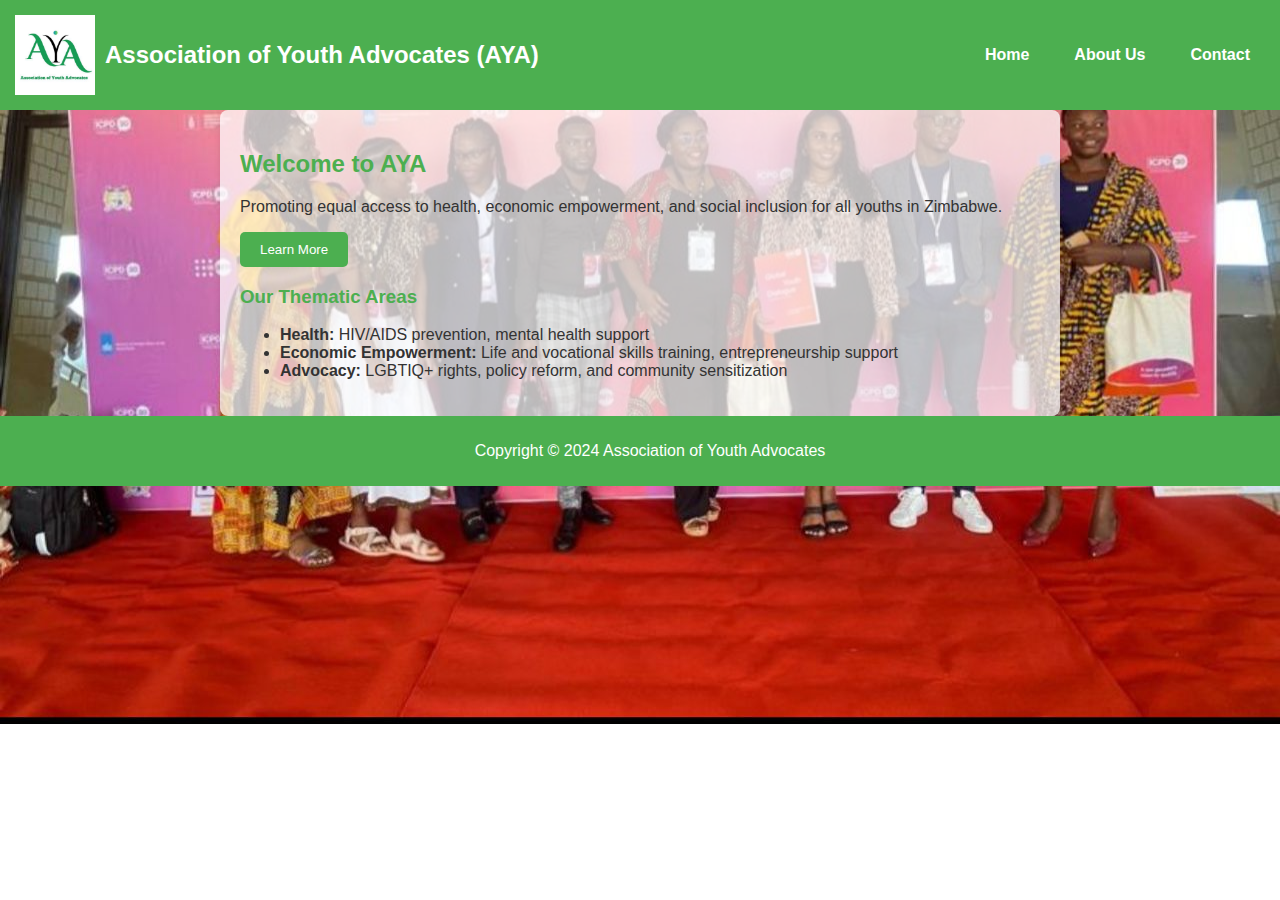
<file: index.html>
<!DOCTYPE html>
<html lang="en">
<head>
    <meta charset="UTF-8">
  <meta name="viewport" content="width=device-width, initial-scale=1.0">
    <title>AYA - Home</title>
    <link rel="stylesheet" href="style.css">
</head>
<body>
    <header>
        <div class="logo-container">
            <img src="logo.jpg" alt="AYA Logo" class="logo">
        </div>
        <h1>Association of Youth Advocates (AYA)</h1>
        <nav>
            <a href="index.html">Home</a>
            <a href="about.html">About Us</a>
            <a href="contact.html">Contact</a>
        </nav>
    </header>

    <div class="container">
        <h2>Welcome to AYA</h2>
        <p>Promoting equal access to health, economic empowerment, and social inclusion for all youths in Zimbabwe.</p>
        <button>Learn More</button>

        <h3>Our Thematic Areas</h3>
        <ul>
            <li><strong>Health:</strong> HIV/AIDS prevention, mental health support</li>
            <li><strong>Economic Empowerment:</strong> Life and vocational skills training, entrepreneurship support</li>
            <li><strong>Advocacy:</strong> LGBTIQ+ rights, policy reform, and community sensitization</li>
        </ul>
    </div>

    <footer>
        <p>Copyright © 2024 Association of Youth Advocates</p>
    </footer>
</body>
</html>
</file>
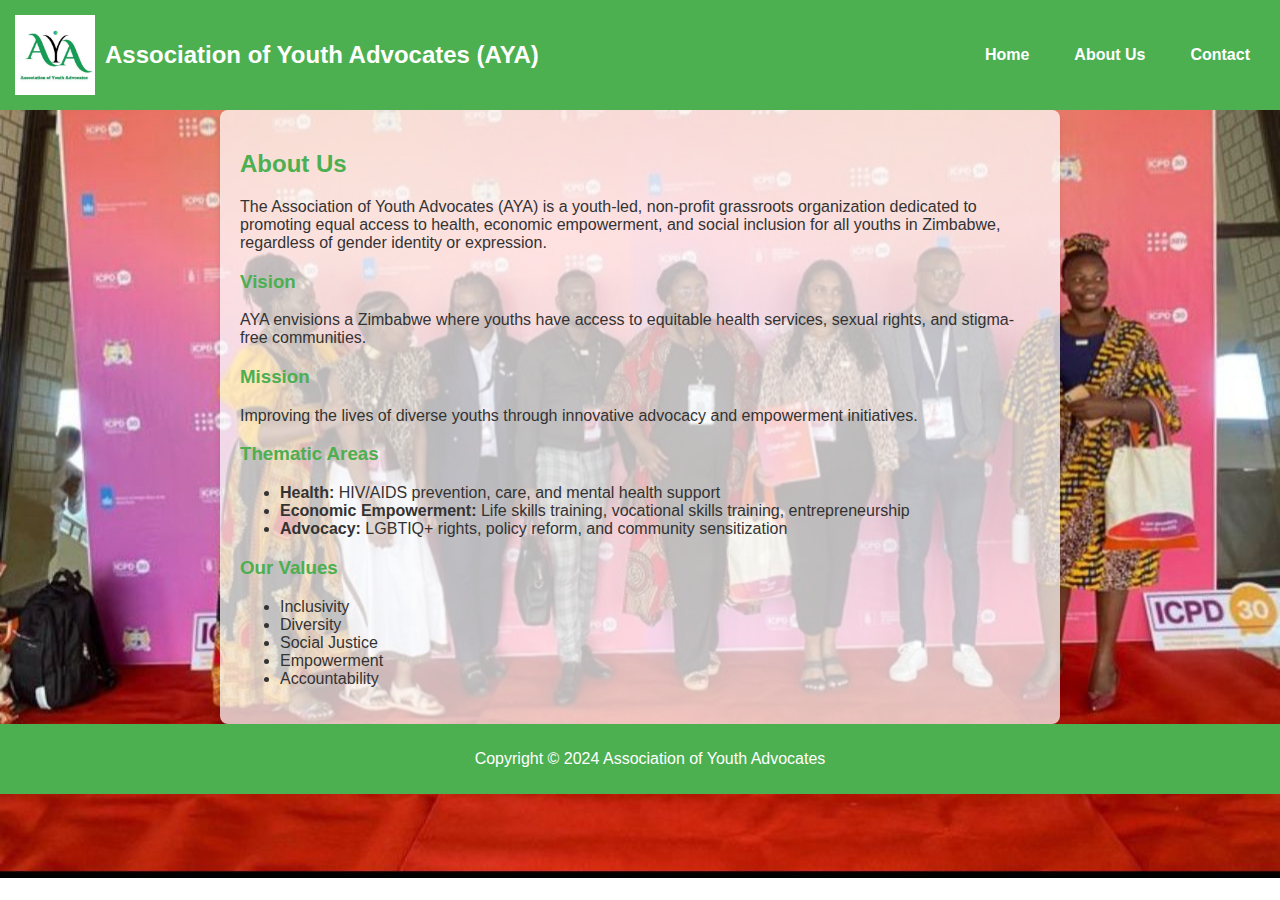
<file: about.html>
<!DOCTYPE html>
<html lang="en">
<head>
    <meta charset="UTF-8">
    <meta name="viewport" content="width=device-width, initial-scale=1.0">
    <title>AYA - About Us</title>
    <link rel="stylesheet" href="style.css">
</head>
<body>
    <header>
        <div class="logo-container">
            <img src="logo.jpg" alt="AYA Logo" class="logo">
        </div>
        <h1>Association of Youth Advocates (AYA)</h1>
        <nav>
            <a href="index.html">Home</a>
            <a href="about.html">About Us</a>
            <a href="contact.html">Contact</a>
        </nav>
    </header>

    <div class="container">
        <h2>About Us</h2>
        <p>The Association of Youth Advocates (AYA) is a youth-led, non-profit grassroots organization dedicated to promoting equal access to health, economic empowerment, and social inclusion for all youths in Zimbabwe, regardless of gender identity or expression.</p>

        <h3>Vision</h3>
        <p>AYA envisions a Zimbabwe where youths have access to equitable health services, sexual rights, and stigma-free communities.</p>

        <h3>Mission</h3>
        <p>Improving the lives of diverse youths through innovative advocacy and empowerment initiatives.</p>

        <h3>Thematic Areas</h3>
        <ul>
            <li><strong>Health:</strong> HIV/AIDS prevention, care, and mental health support</li>
            <li><strong>Economic Empowerment:</strong> Life skills training, vocational skills training, entrepreneurship</li>
            <li><strong>Advocacy:</strong> LGBTIQ+ rights, policy reform, and community sensitization</li>
        </ul>

        <h3>Our Values</h3>
        <ul>
            <li>Inclusivity</li>
            <li>Diversity</li>
            <li>Social Justice</li>
            <li>Empowerment</li>
            <li>Accountability</li>
        </ul>
    </div>
   

    <footer>
        <p>Copyright © 2024 Association of Youth Advocates</p>
    </footer>
</body>
</html>
</file>
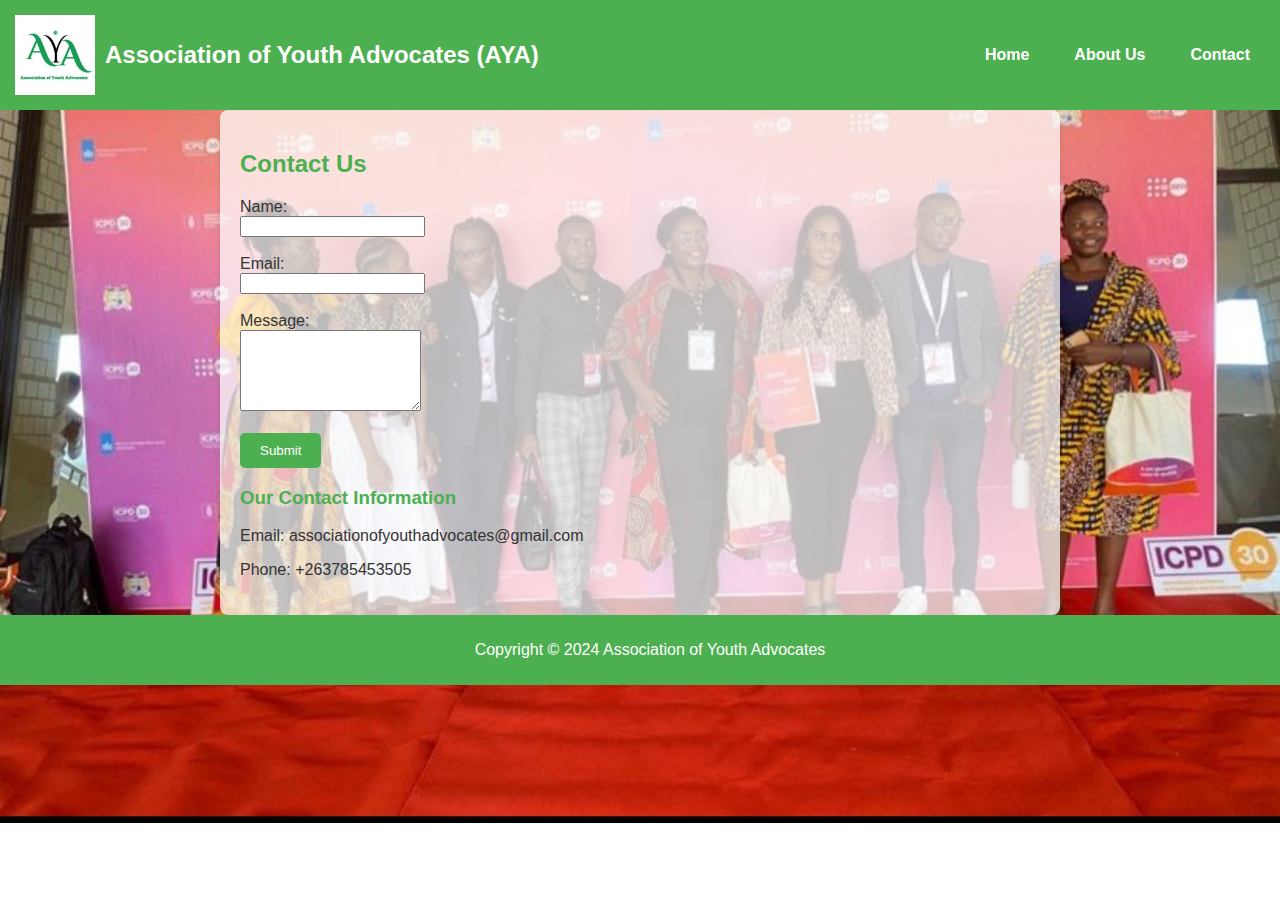
<file: contact.html>
<!DOCTYPE html>
<html lang="en">
<head>
    <meta charset="UTF-8">
    <meta name="viewport" content="width=device-width, initial-scale=1.0">
    <title>AYA - Contact Us</title>
    <link rel="stylesheet" href="style.css">
</head>
<body>
    <header>
        <div class="logo-container">
            <img src="logo.jpg" alt="AYA Logo" class="logo">
        </div>
        <h1>Association of Youth Advocates (AYA)</h1>
        <nav>
            <a href="index.html">Home</a>
            <a href="about.html">About Us</a>
            <a href="contact.html">Contact</a>
        </nav>
    </header>

    <div class="container">
        <h2>Contact Us</h2>
        <form action="#" method="POST">
            <label for="name">Name:</label><br>
            <input type="text" id="name" name="name" required><br><br>

            <label for="email">Email:</label><br>
            <input type="email" id="email" name="email" required><br><br>

            <label for="message">Message:</label><br>
            <textarea id="message" name="message" rows="5" required></textarea><br><br>

            <button type="submit">Submit</button>
        </form>

        <h3>Our Contact Information</h3>
        <p>Email: associationofyouthadvocates@gmail.com</p>
        <p>Phone: +263785453505</p>
    </div>

    <footer>
        <p>Copyright © 2024 Association of Youth Advocates</p>
    </footer>
</body>
</html>
</file>
<file: style.css>
/* Global Styles */
body {
    margin: 0;
    font-family: Arial, sans-serif;
    background-image: url('youths.jpg'); /* Replace 'about-bg.jpg' with the path to your image */
    background-size: cover; /* Ensures the image covers the viewport */
    background-repeat: no-repeat; /* Prevents the image from repeating */
    background-position: center; /* Centers the background image */
    color: #333;
}

/* Optional: Add a semi-transparent background to the content for readability */
.container {
    background-color: rgba(255, 255, 255, 0.727); /* White background with slight transparency */
    padding: 20px;
    border-radius: 8px; /* Optional rounded corners */
    margin: 20px auto;
    box-shadow: 0 4px 6px rgba(0, 0, 0, 0.1); /* Optional shadow effect */
}


header {
    background-color: #4CAF50;
    color: white;
    padding: 15px 0; /* Adjusted for better spacing with the logo */
   /* text-align: center;*/
    padding: 15px;
    display: flex;
    align-items: center; /* Align items vertically */
    justify-content: space-between; /* Space between logo/title and nav */
    flex-wrap: wrap; /* Allow wrapping on smaller screens */
    position: relative;
}

.logo-container {
    display: flex;
    align-items: center;
}

.logo {
    max-width: 80px; /* Resize logo for smaller screens */
    height: auto;
}

h1 {
    font-size: 24px;
    margin: 0;
    flex-grow: 1; /* Let the title take available space */
    text-align: left;
    margin-left: 10px; /* Space between logo and title */
}

nav {
    display: flex;
    gap: 15px;
}


nav a {
    margin: 0 15px;
     color: white;
     text-decoration: none;
     font-weight: bold;
 }

nav a:hover {
    text-decoration: underline;
}

.container {
    width: 90%; /* Full width on smaller devices */
    max-width: 800px; /* Limit width on larger devices */
    margin: auto;
    padding: 20px;
}


h2, h3 {
    color: #4CAF50;
}

button {
    background-color: #4CAF50;
    color: white;
    border: none;
    padding: 10px 20px;
    cursor: pointer;
    border-radius: 5px;

    
}

button:hover {
    background-color: #45a049;
}

footer {
    background-color: #4CAF50;
    color: white;
    text-align: center;
    padding: 10px;
    position: relative;
    width: 100%;


}

/* Responsive Design */

/* For devices smaller than 768px (tablets and smartphones) */
@media (max-width: 768px) {
    header {
        flex-direction: column; /* Stack logo, title, and nav */
        align-items: center;
    }

    .logo {
        max-width: 60px; /* Smaller logo */
    }

    h1 {
        font-size: 20px; /* Adjust title size */
        text-align: center; /* Center align on smaller screens */
        margin-left: 0;
    }

    nav {
        flex-direction: column; /* Stack links */
        gap: 10px;
        align-items: center; /* Center links */
        margin-top: 10px;
    }

    .container {
        width: 95%; /* Increase width to fit smaller screens */
        padding: 15px;
    }

    button {
        width: 100%; /* Make buttons full width */
        padding: 10px;
    }
}

/* For very small devices smaller than 480px (small smartphones) */
@media (max-width: 480px) {
    h1 {
        font-size: 18px; /* Smaller title for very small screens */
    }

    nav a {
        font-size: 14px; /* Reduce font size for links */
    }

    button {
        font-size: 14px;
        padding: 8px;
    }
}
</file>
